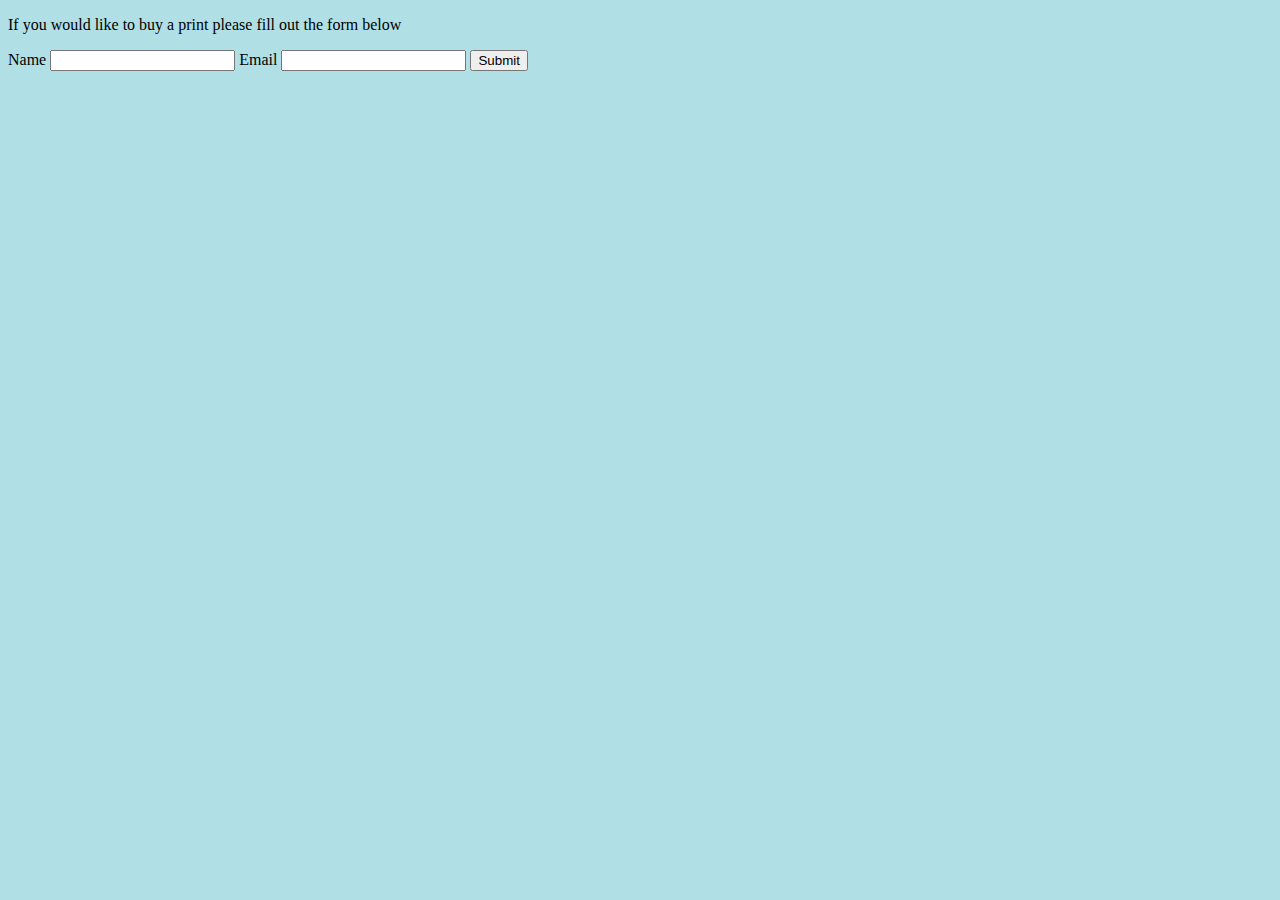
<file: formsubmitted.html>
<!DOCTYPE html>
<html lang="en">
<head>
    <meta charset="UTF-8">
    <meta name="viewport" content="width=device-width, initial-scale=1.0">
    <title>Document</title>
    <link rel="stylesheet" href="style.css">
</head>
<body>
    <p>If you would like to buy a print please fill out the form below</p>
    <label for="name">Name</label>
    <input type="text">
    <label for="email">Email</label>
    <input type="text" name="" id="">
    <input type="submit">
</body>
</html>
</file>
<file: style.css>
@media screen and (min-width: 80rem){
    .wrapper{
        display: grid;
        grid-template-columns: repeat(3, 300px);
        gap: 10px;
    } 
}

body{
    background-color: powderblue !important;
}

.colorBox{
    position: absolute;
    z-index: 2;
    background: gold;
    height: 40%;
    width: 80%;
    top: -1em;
    left: 1em;
}

.colorBoxTwo{
    position: relative;
    z-index: 1;
    background: orange;
    height: 8em;
    margin-top: 2em;
}
</file>
